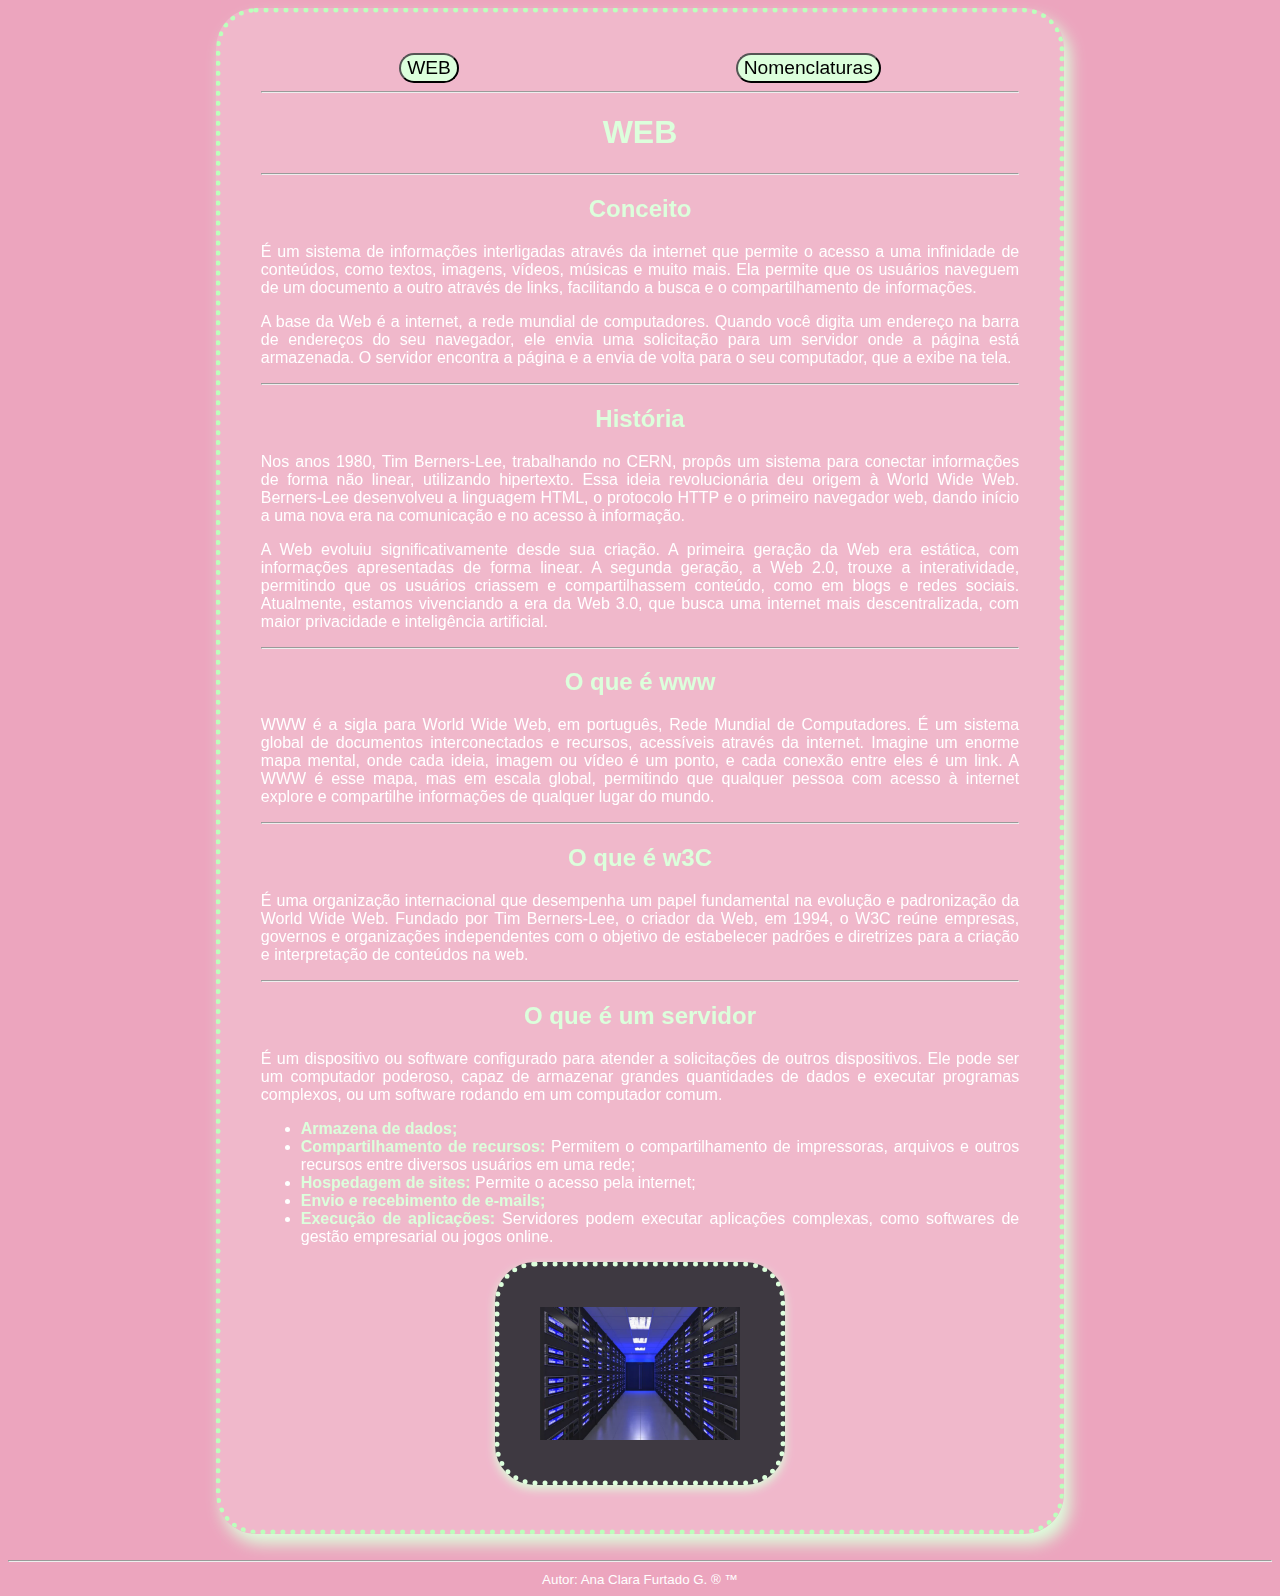
<file: index.html>
<!DOCTYPE html>
<html lang="pt-BR">
<head>
    <meta charset="UTF-8">
    <meta name="viewport" content="width=device-width, initial-scale=1.0">
    <link rel="stylesheet" href="style.css">
    <title>Document</title>
</head>
<body>
<main>
    <div class="box">
        <b>
            <button onclick="location.href='index.html'">WEB</button>
            <button onclick="location.href='nomenclaturas.html'">Nomenclaturas</button>
        </b>
        <hr>
        <h1>WEB</h1>
        <hr>
            <h2>Conceito</h2>
            <p>É um sistema de informações interligadas através da internet que permite o acesso a uma infinidade de conteúdos, como textos, imagens, vídeos, músicas e muito mais. Ela permite que os usuários naveguem de um documento a outro através de links, facilitando a busca e o compartilhamento de informações.</p>
            <p>A base da Web é a internet, a rede mundial de computadores. Quando você digita um endereço na barra de endereços do seu navegador, ele envia uma solicitação para um servidor onde a página está armazenada. O servidor encontra a página e a envia de volta para o seu computador, que a exibe na tela.</p>
            <hr>
            <h2>História</h2>
            <p>Nos anos 1980, Tim Berners-Lee, trabalhando no CERN, propôs um sistema para conectar informações de forma não linear, utilizando hipertexto. Essa ideia revolucionária deu origem à World Wide Web. Berners-Lee desenvolveu a linguagem HTML, o protocolo HTTP e o primeiro navegador web, dando início a uma nova era na comunicação e no acesso à informação.</p>
            <p>A Web evoluiu significativamente desde sua criação. A primeira geração da Web era estática, com informações apresentadas de forma linear. A segunda geração, a Web 2.0, trouxe a interatividade, permitindo que os usuários criassem e compartilhassem conteúdo, como em blogs e redes sociais. Atualmente, estamos vivenciando a era da Web 3.0, que busca uma internet mais descentralizada, com maior privacidade e inteligência artificial.</p>
            <hr>
            <h2>O que é www</h2>
            <p>WWW é a sigla para World Wide Web, em português, Rede Mundial de Computadores. É um sistema global de documentos interconectados e recursos, acessíveis através da internet. Imagine um enorme mapa mental, onde cada ideia, imagem ou vídeo é um ponto, e cada conexão entre eles é um link. A WWW é esse mapa, mas em escala global, permitindo que qualquer pessoa com acesso à internet explore e compartilhe informações de qualquer lugar do mundo.</p>
            <hr>
            <h2>O que é w3C</h2>
            <p>É uma organização internacional que desempenha um papel fundamental na evolução e padronização da World Wide Web. Fundado por Tim Berners-Lee, o criador da Web, em 1994, o W3C reúne empresas, governos e organizações independentes com o objetivo de estabelecer padrões e diretrizes para a criação e interpretação de conteúdos na web.</p>
            <hr>
            <h2>O que é um servidor</h2>
            <p>É um dispositivo ou software configurado para atender a solicitações de outros dispositivos. Ele pode ser um computador poderoso, capaz de armazenar grandes quantidades de dados e executar programas complexos, ou um software rodando em um computador comum.</p>
            <ul>
                <li><span>Armazena de dados;</span></li>
                <li><span>Compartilhamento de recursos: </span>Permitem o compartilhamento de impressoras, arquivos e outros recursos entre diversos usuários em uma rede;</li>
                <li><span>Hospedagem de sites: </span>Permite o acesso pela internet;</li>
                <li><span>Envio e recebimento de e-mails;</span></li>
                <li><span>Execução de aplicações: </span>Servidores podem executar aplicações complexas, como softwares de gestão empresarial ou jogos online.</li>
            </ul>
            <div class="box2">
                <img src="servidor.jpg" alt="">
            </div>
    </div>
</main>
<footer>
    <br>
    <hr>
    <small>Autor: Ana Clara Furtado G. &reg; &trade;</small>
</footer>
</body>
</html>
</file>
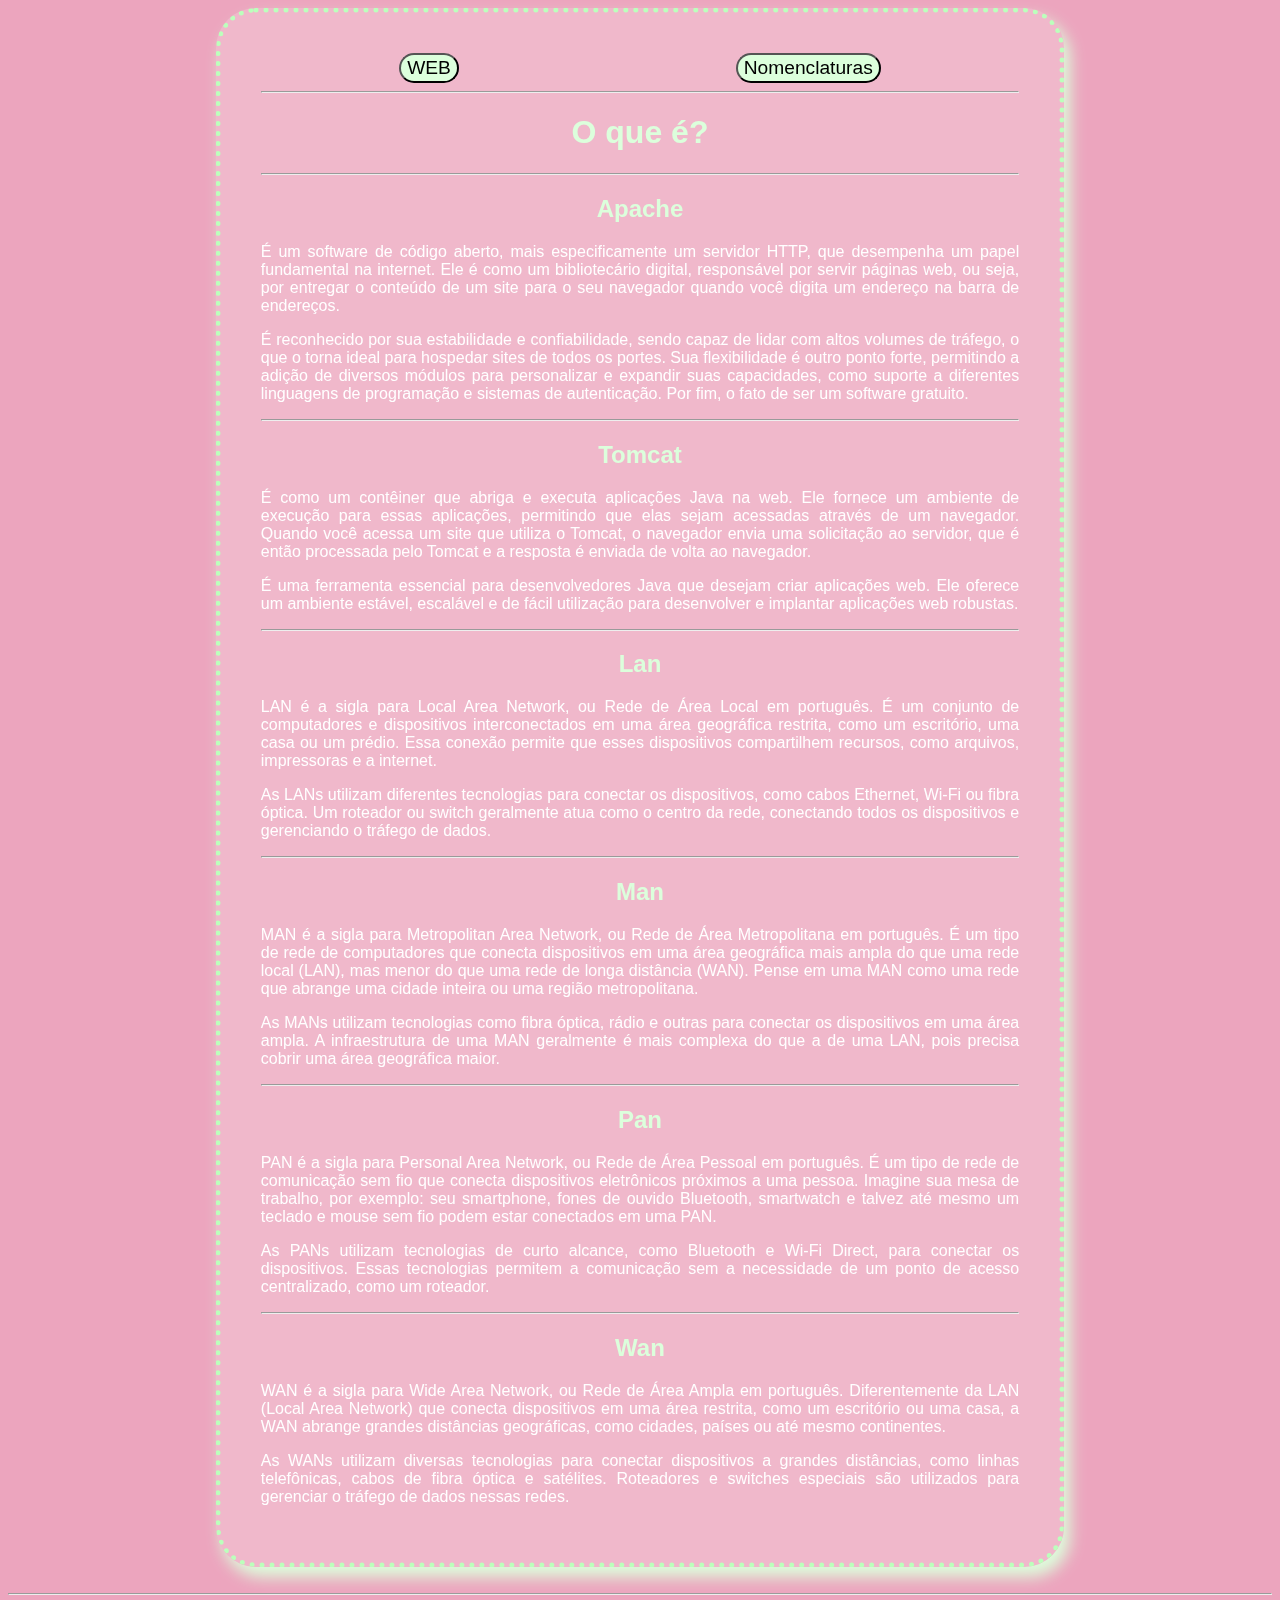
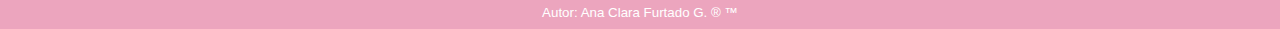
<file: nomenclaturas.html>
<!DOCTYPE html>
<html lang="pt-BR">
<head>
    <meta charset="UTF-8">
    <meta name="viewport" content="width=device-width, initial-scale=1.0">
    <link rel="stylesheet" href="style.css">
    <title>Document</title>
</head>
<body>
<main>
    <div class="box">
        <b>
            <button onclick="location.href='index.html'">WEB</button>
            <button onclick="location.href='nomenclaturas.html'">Nomenclaturas</button>
        </b>
        <hr>
        <h1>O que é?</h1>
        <hr>
            <h2>Apache</h2>
            <p>É um software de código aberto, mais especificamente um servidor HTTP, que desempenha um papel fundamental na internet. Ele é como um bibliotecário digital, responsável por servir páginas web, ou seja, por entregar o conteúdo de um site para o seu navegador quando você digita um endereço na barra de endereços.</p>
            <p>É reconhecido por sua estabilidade e confiabilidade, sendo capaz de lidar com altos volumes de tráfego, o que o torna ideal para hospedar sites de todos os portes. Sua flexibilidade é outro ponto forte, permitindo a adição de diversos módulos para personalizar e expandir suas capacidades, como suporte a diferentes linguagens de programação e sistemas de autenticação. Por fim, o fato de ser um software gratuito.</p>
            <hr>
            <h2>Tomcat</h2>
            <p>É como um contêiner que abriga e executa aplicações Java na web. Ele fornece um ambiente de execução para essas aplicações, permitindo que elas sejam acessadas através de um navegador. Quando você acessa um site que utiliza o Tomcat, o navegador envia uma solicitação ao servidor, que é então processada pelo Tomcat e a resposta é enviada de volta ao navegador.</p>
            <p>É uma ferramenta essencial para desenvolvedores Java que desejam criar aplicações web. Ele oferece um ambiente estável, escalável e de fácil utilização para desenvolver e implantar aplicações web robustas.</p>
            <hr>
            <h2>Lan</h2>
            <p>LAN é a sigla para Local Area Network, ou Rede de Área Local em português. É um conjunto de computadores e dispositivos interconectados em uma área geográfica restrita, como um escritório, uma casa ou um prédio. Essa conexão permite que esses dispositivos compartilhem recursos, como arquivos, impressoras e a internet.</p>
            <p>As LANs utilizam diferentes tecnologias para conectar os dispositivos, como cabos Ethernet, Wi-Fi ou fibra óptica. Um roteador ou switch geralmente atua como o centro da rede, conectando todos os dispositivos e gerenciando o tráfego de dados.</p>
            <hr>
            <h2>Man</h2>
            <p>MAN é a sigla para Metropolitan Area Network, ou Rede de Área Metropolitana em português. É um tipo de rede de computadores que conecta dispositivos em uma área geográfica mais ampla do que uma rede local (LAN), mas menor do que uma rede de longa distância (WAN). Pense em uma MAN como uma rede que abrange uma cidade inteira ou uma região metropolitana.</p>
            <p>As MANs utilizam tecnologias como fibra óptica, rádio e outras para conectar os dispositivos em uma área ampla. A infraestrutura de uma MAN geralmente é mais complexa do que a de uma LAN, pois precisa cobrir uma área geográfica maior.</p>
            <hr>
            <h2>Pan</h2>
            <p>PAN é a sigla para Personal Area Network, ou Rede de Área Pessoal em português. É um tipo de rede de comunicação sem fio que conecta dispositivos eletrônicos próximos a uma pessoa. Imagine sua mesa de trabalho, por exemplo: seu smartphone, fones de ouvido Bluetooth, smartwatch e talvez até mesmo um teclado e mouse sem fio podem estar conectados em uma PAN.</p>
            <p>As PANs utilizam tecnologias de curto alcance, como Bluetooth e Wi-Fi Direct, para conectar os dispositivos. Essas tecnologias permitem a comunicação sem a necessidade de um ponto de acesso centralizado, como um roteador.</p>
            <hr>
            <h2>Wan</h2>
            <p>WAN é a sigla para Wide Area Network, ou Rede de Área Ampla em português. Diferentemente da LAN (Local Area Network) que conecta dispositivos em uma área restrita, como um escritório ou uma casa, a WAN abrange grandes distâncias geográficas, como cidades, países ou até mesmo continentes.</p>
            <p>As WANs utilizam diversas tecnologias para conectar dispositivos a grandes distâncias, como linhas telefônicas, cabos de fibra óptica e satélites. Roteadores e switches especiais são utilizados para gerenciar o tráfego de dados nessas redes.</p>
    </div>
</main>
<footer>
    <br>
    <hr>
    <small>Autor: Ana Clara Furtado G. &reg; &trade;</small>
</footer>
</body>
</html>
</file>
<file: style.css>
body{
    
    background-color: rgb(236, 165, 190);
    color: rgb(255, 255, 255);
    font-family: Verdana, sans-serif;
    justify-content: justify;
    text-align: center;
    align-items: center;
}
.box {
    width: 60%;
    height: auto;
    border-radius: 40px;
    padding: 40px 40px;
    background: rgba(255, 255, 255, 0.21);
    box-shadow: 0 4px 30px rgba(59, 100, 21, 0.1);
    -webkit-backdrop-filter: blur(25px);
    backdrop-filter: blur(25px);
    box-shadow: 0px 4px 10px rgba(158, 25, 25, 0.25);
    text-align: justify;
    justify-content: center;
    align-items: center;
    margin: 0 auto;
    border: rgb(188, 255, 188) dotted 5px;
    box-shadow: rgb(220, 255, 220) 6px 10px 16px;
}
h1, h2, span{    
    font-weight: bold;
    color:  rgb(220, 255, 220);
    justify-content: center;
    text-align: center;
    align-items: center;
}

.box2{
    align-items: center;
    justify-content: center;
    text-align: center;
}
button, input{
    background-color: rgb(220, 255, 220);
    color: rgb(0, 0, 0);
    font-size: 1.2rem;
    border-radius: 12px;
    height: 30px;
    padding-left: 6px;
    border-radius: 25px;
}
b{
    align-content: center;
    justify-content: space-around;
    display: flex;
}
button:hover{
    background-color: whitesmoke;
    transition: 1s;
    background: transparent;
    box-shadow:  0 0 20px 5px white;
}
button::before{
    content: "";
    top: 0;
    left: 0;
    width: 100%;
    height: 100%;
    background: -o-linear-gradient(120deg, transparent, #00fffc, transparent);
    transform: translateX(-100%);
    transition: 0.6s;
    position: absolute;
}
img{
    width: 200px;
    align-items: center;
    transition: 1s;
    background-color: rgb(62, 57, 65);
    color: rgb(255, 255, 255);
    font-size: 1.25rem;
    font-family: Georgia;
    backdrop-filter: blur(25px);
    box-shadow: rgb(220, 255, 220) 0px 4px 10px;
    text-align: justify;
    border-radius: 40px;
    padding: 40px;
    margin: 0px auto;
    border-width: 5px;
    border-style: dotted;
    border-color: rgb(220, 255, 220);
    border-image: initial;
    
}
img:hover{
    width: 400px;
    transition: 1.5s;
}
</file>
